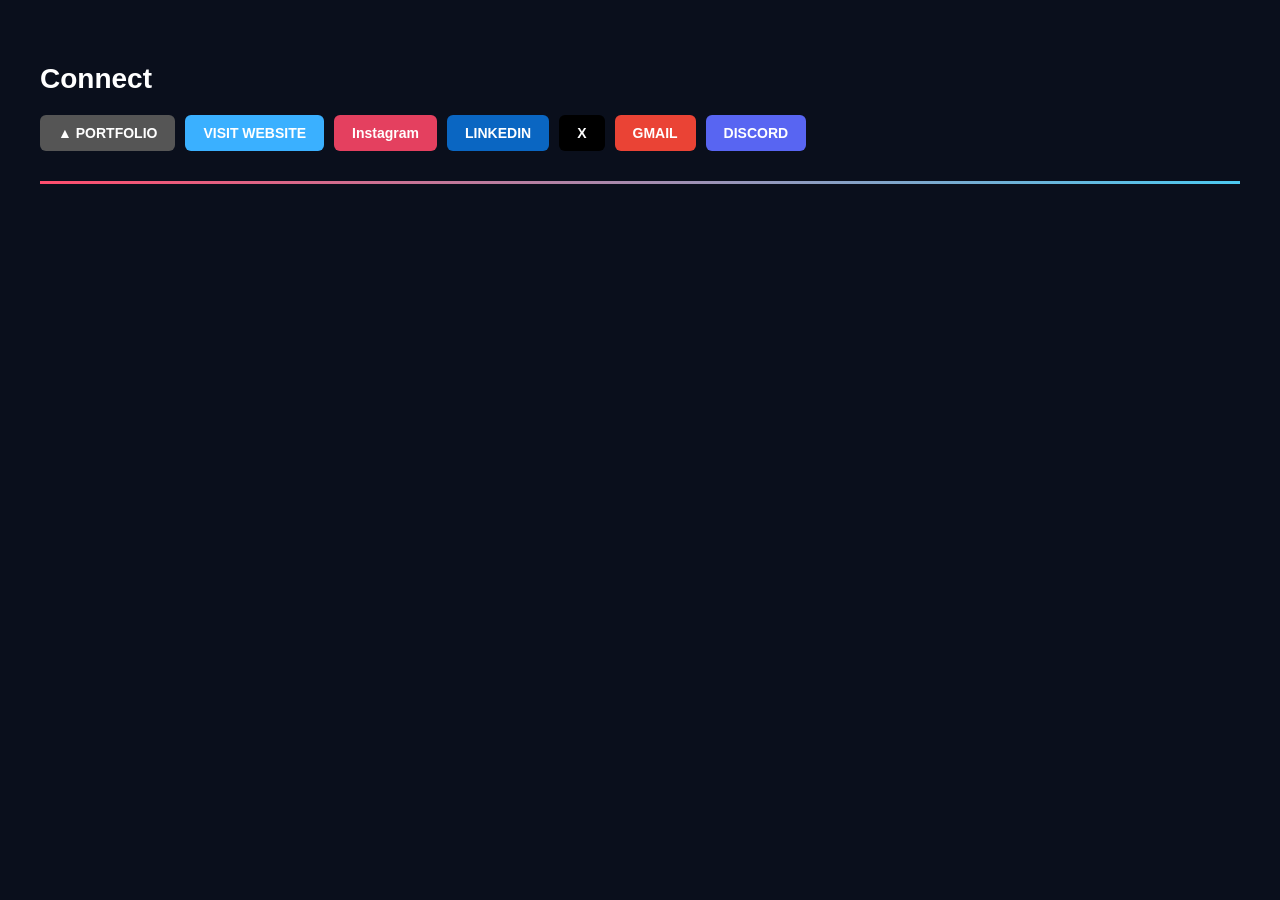
<file: index.html>
<!DOCTYPE html>
<html lang="en">
<head>
<meta charset= "UTF-8">
<meta name="viewport" content="width=device-width, initial-scale=1.0">
<title>Connect Section</title> 

<link rel="stylesheet" href="style.css">
</head>

<body>

<div class="container">
    <h2>Connect</h2>

    <div class="buttons">
        <a href="https://your-portfolio-link.com" target="_blank" class="btn portfolio">▲ PORTFOLIO</a>
        <a href="https://your-website.com" target="_blank" class="btn website">VISIT WEBSITE</a>
        <a href="https://instagram.com/yourprofile" target="_blank" class="btn instagram">Instagram</a>
        <a href="https://linkedin.com/in/yourprofile" target="_blank" class="btn linkedin">LINKEDIN</a>
        <a href="https://twitter.com/yourprofile" target="_blank" class="btn twitter">X</a>
        <a href="mailto:yourmail@gmail.com" class="btn gmail">GMAIL</a>
        <a href="https://discord.gg/yourlink" target="_blank" class="btn discord">DISCORD</a>
    </div>

    <div class="line"></div>
</div>

</body>
</html>
</file>
<file: style.css>
body {
    margin: 0;
    font-family: Arial, sans-serif;
    background: #0a0f1c;
    color: white;
}

.container {
    padding: 40px;
}

h2 {
    font-size: 28px;
    margin-bottom: 20px;
}

.buttons {
    display: flex;
    flex-wrap: wrap;
    gap: 10px;
}

.btn {
    text-decoration: none;
    color: white;
    padding: 10px 18px;
    border-radius: 6px;
    font-weight: bold;
    font-size: 14px;
    display: inline-block;
    transition: 0.3s;
}

.btn:hover {
    transform: translateY(-3px);
    opacity: 0.9;
}

.portfolio { background: #555; }
.website { background: #3ab0ff; }
.instagram { background: #e4405f; }
.linkedin { background: #0a66c2; }
.twitter { background: #000; }
.gmail { background: #ea4335; }
.discord { background: #5865f2; }

.line {
    margin-top: 30px;
    height: 3px;
    background: linear-gradient(to right, #ff4d6d, #4cc9f0);
}
</file>
<file: profile/style.css>
body {
    margin: 0;
    font-family: Arial, sans-serif;
    background: #0a0f1c;
    color: white;
}

.container {
    padding: 40px;
}

h2 {
    font-size: 28px;
    margin-bottom: 20px;
}

.buttons {
    display: flex;
    flex-wrap: wrap;
    gap: 10px;
}

.btn {
    text-decoration: none;
    color: white;
    padding: 10px 18px;
    border-radius: 6px;
    font-weight: bold;
    font-size: 14px;
    display: inline-block;
    transition: 0.3s;
}

.btn:hover {
    transform: translateY(-3px);
    opacity: 0.9;
}

.portfolio { background: #555; }
.website { background: #3ab0ff; }
.instagram { background: #e4405f; }
.linkedin { background: #0a66c2; }
.twitter { background: #000; }
.gmail { background: #ea4335; }
.discord { background: #5865f2; }

.line {
    margin-top: 30px;
    height: 3px;
    background: linear-gradient(to right, #ff4d6d, #4cc9f0);
}
</file>
